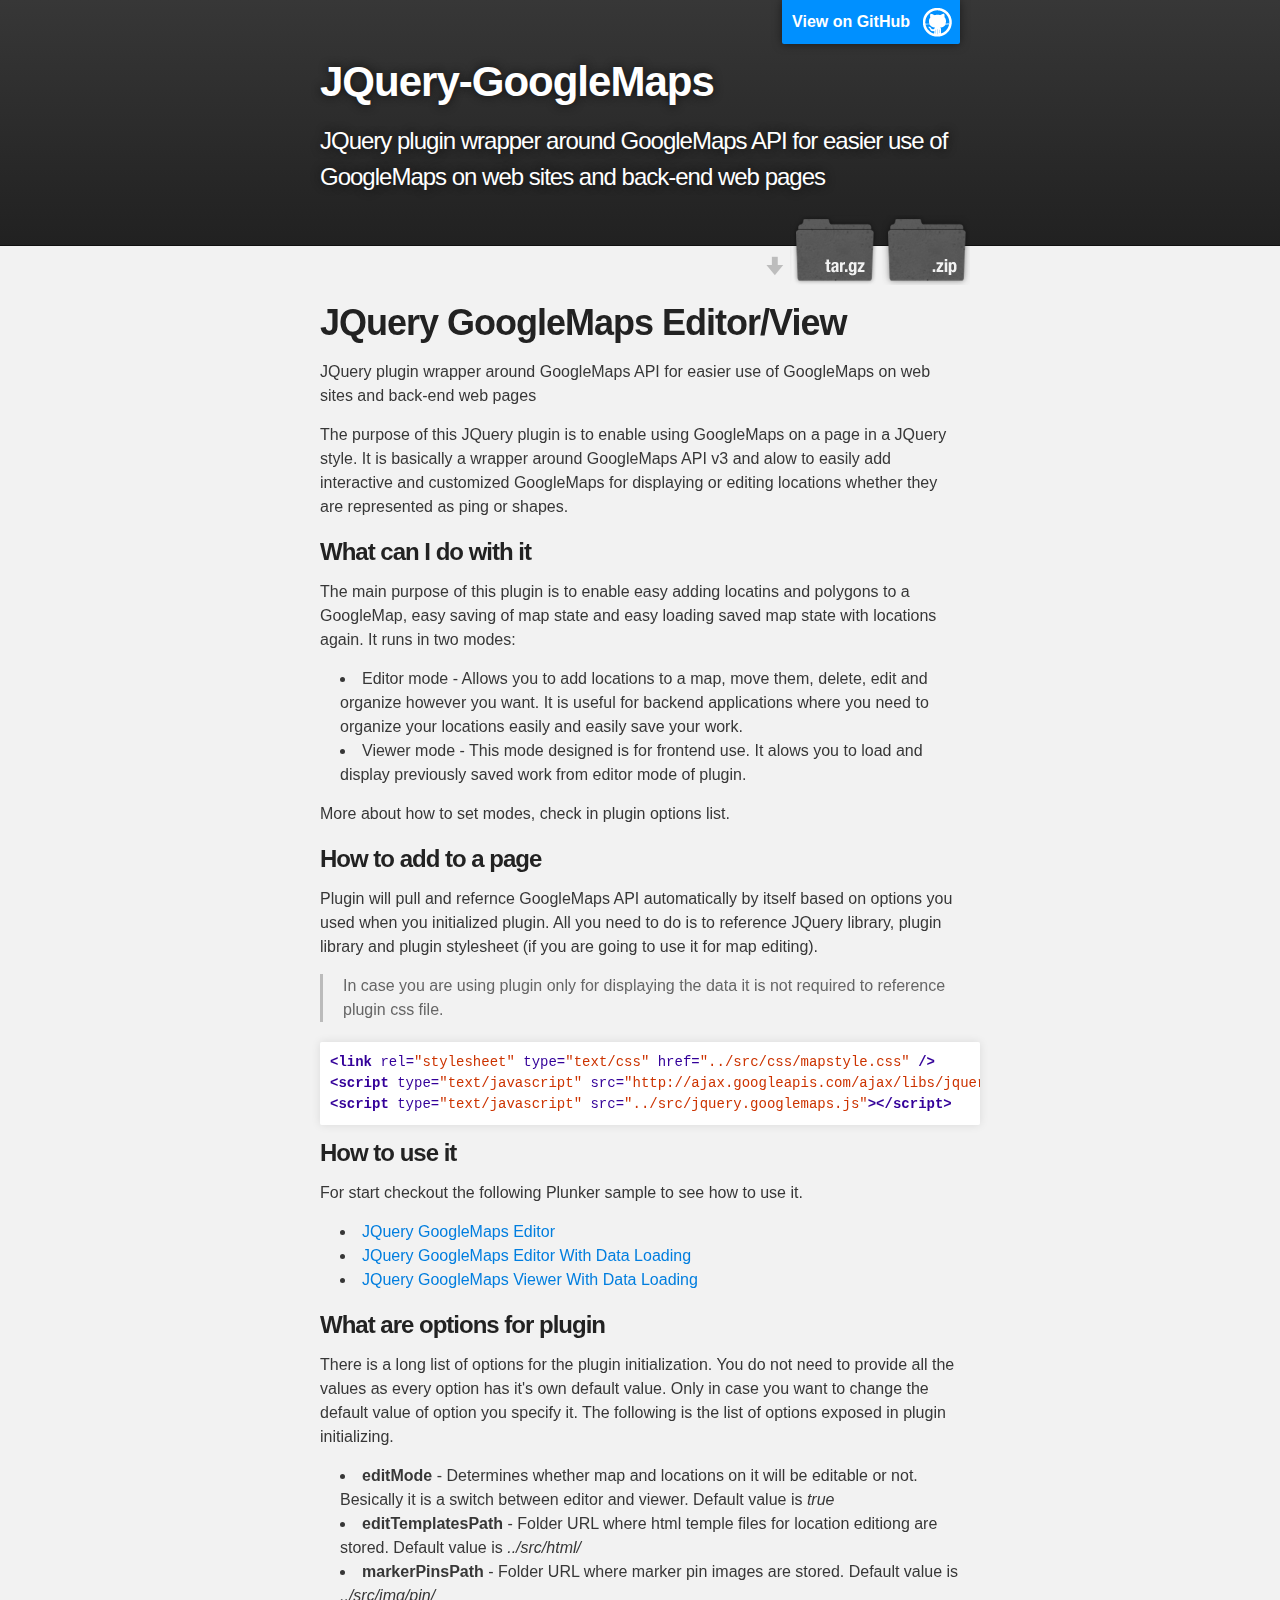
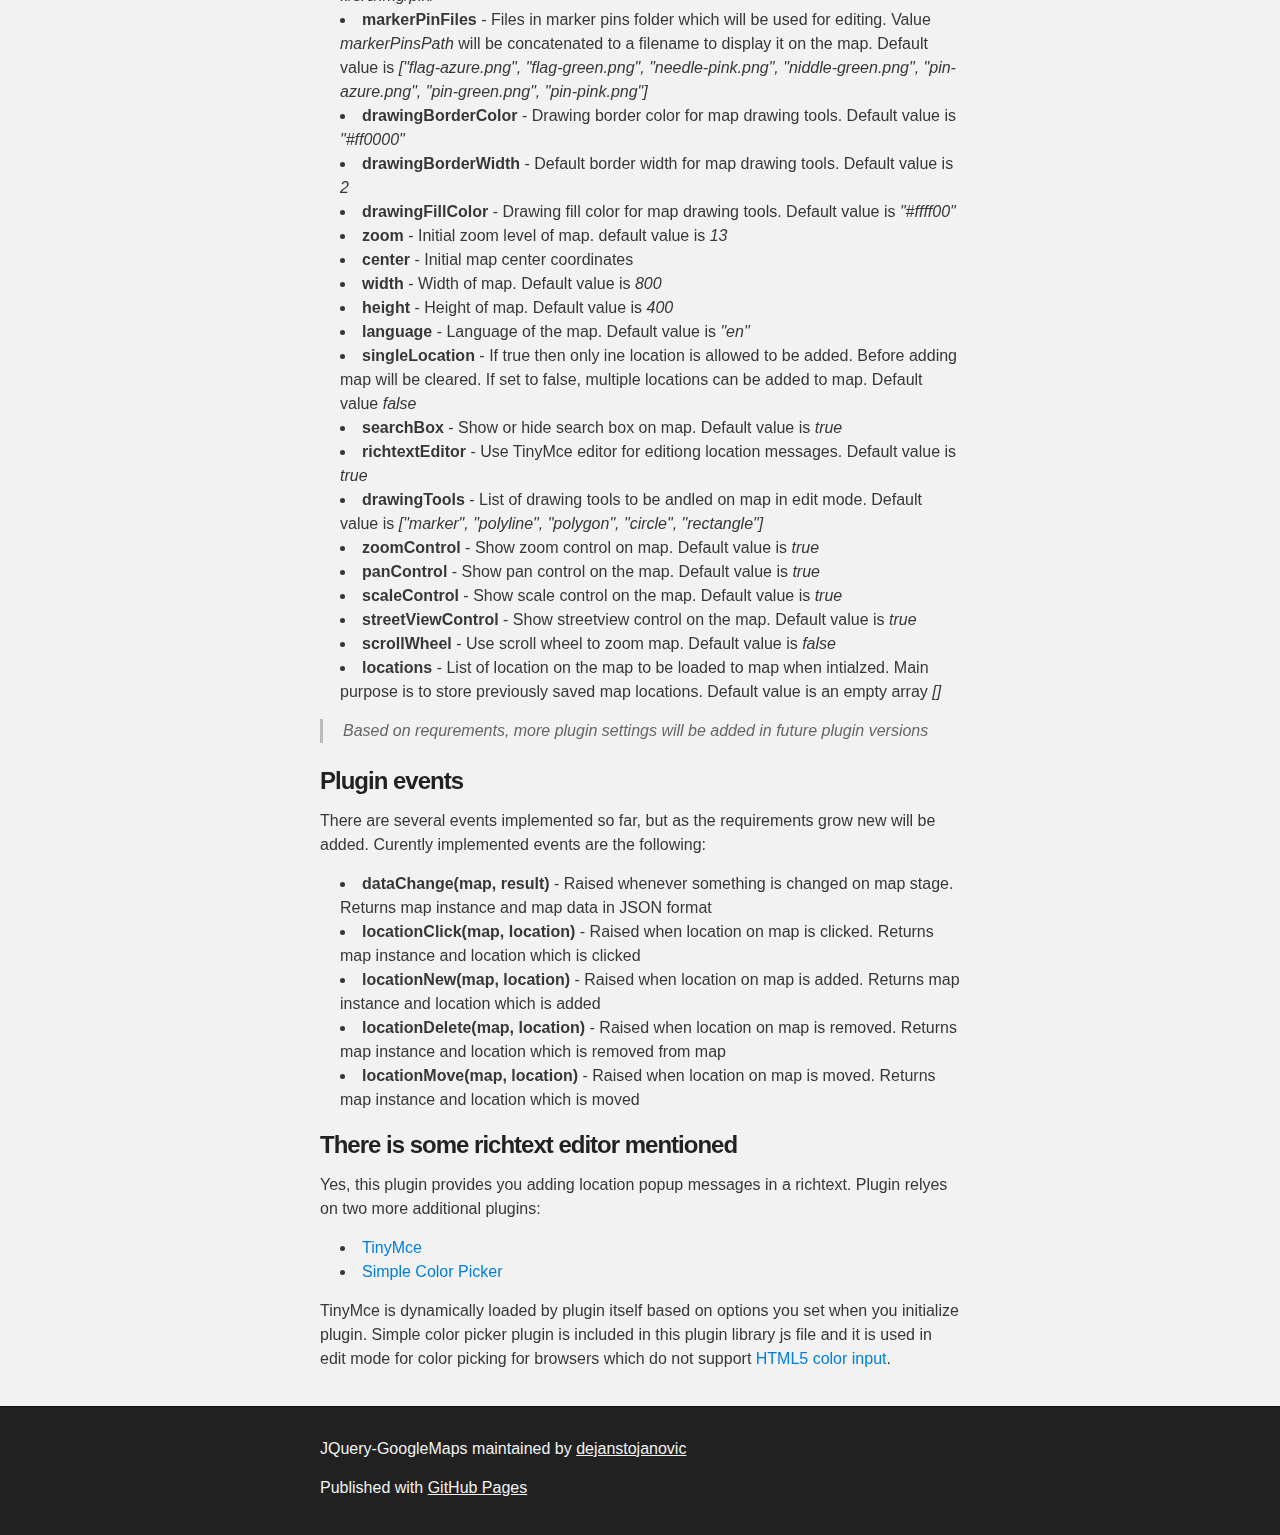
<file: index.html>
<!DOCTYPE html>
<html>

  <head>
    <meta charset='utf-8'>
    <meta http-equiv="X-UA-Compatible" content="chrome=1">
    <meta name="description" content="JQuery-GoogleMaps : JQuery plugin wrapper around GoogleMaps API for easier use of GoogleMaps on web sites and back-end web pages">

    <link rel="stylesheet" type="text/css" media="screen" href="stylesheets/stylesheet.css">

    <title>JQuery-GoogleMaps</title>
  </head>

  <body>

    <!-- HEADER -->
    <div id="header_wrap" class="outer">
        <header class="inner">
          <a id="forkme_banner" href="https://github.com/dejanstojanovic/JQuery-GoogleMaps">View on GitHub</a>

          <h1 id="project_title">JQuery-GoogleMaps</h1>
          <h2 id="project_tagline">JQuery plugin wrapper around GoogleMaps API for easier use of GoogleMaps on web sites and back-end web pages</h2>

            <section id="downloads">
              <a class="zip_download_link" href="https://github.com/dejanstojanovic/JQuery-GoogleMaps/zipball/master">Download this project as a .zip file</a>
              <a class="tar_download_link" href="https://github.com/dejanstojanovic/JQuery-GoogleMaps/tarball/master">Download this project as a tar.gz file</a>
            </section>
        </header>
    </div>

    <!-- MAIN CONTENT -->
    <div id="main_content_wrap" class="outer">
      <section id="main_content" class="inner">
        <h1>
<a name="jquery-googlemaps-editorview" class="anchor" href="#jquery-googlemaps-editorview"><span class="octicon octicon-link"></span></a>JQuery GoogleMaps Editor/View</h1>

<p>JQuery plugin wrapper around GoogleMaps API for easier use of GoogleMaps on web sites and back-end web pages</p>

<p>The purpose of this JQuery plugin is to enable using GoogleMaps on a page in a JQuery style. It is basically a wrapper around GoogleMaps API v3 and alow to easily add interactive and customized GoogleMaps for displaying or editing locations whether they are represented as ping or shapes.</p>

<h3>
<a name="what-can-i-do-with-it" class="anchor" href="#what-can-i-do-with-it"><span class="octicon octicon-link"></span></a>What can I do with it</h3>

<p>The main purpose of this plugin is to enable easy adding locatins and polygons to a GoogleMap, easy saving of map state and easy loading saved map state with locations again.
It runs in two modes:</p>

<ul>
<li>Editor mode - Allows you to add locations to a map, move them, delete, edit and organize however you want. It is useful for backend applications where you need to organize your locations easily and easily save your work.</li>
<li>Viewer mode - This mode designed is for frontend use. It alows you to load and display previously saved work from editor mode of plugin.</li>
</ul><p>More about how to set modes, check in plugin options list.</p>

<h3>
<a name="how-to-add-to-a-page" class="anchor" href="#how-to-add-to-a-page"><span class="octicon octicon-link"></span></a>How to add to a page</h3>

<p>Plugin will pull and refernce GoogleMaps API automatically by itself based on options you used when you initialized plugin. All you need to do is to reference JQuery library, plugin library and plugin stylesheet (if you are going to use it for map editing).</p>

<blockquote>
<p>In case you are using plugin only for displaying the data it is not required to reference plugin css file.</p>
</blockquote>

<div class="highlight highlight-html"><pre><span class="nt">&lt;link</span> <span class="na">rel=</span><span class="s">"stylesheet"</span> <span class="na">type=</span><span class="s">"text/css"</span> <span class="na">href=</span><span class="s">"../src/css/mapstyle.css"</span> <span class="nt">/&gt;</span>
<span class="nt">&lt;script </span><span class="na">type=</span><span class="s">"text/javascript"</span> <span class="na">src=</span><span class="s">"http://ajax.googleapis.com/ajax/libs/jquery/1.11.0/jquery.min.js"</span><span class="nt">&gt;&lt;/script&gt;</span>
<span class="nt">&lt;script </span><span class="na">type=</span><span class="s">"text/javascript"</span> <span class="na">src=</span><span class="s">"../src/jquery.googlemaps.js"</span><span class="nt">&gt;&lt;/script&gt;</span>
</pre></div>

<h3>
<a name="how-to-use-it" class="anchor" href="#how-to-use-it"><span class="octicon octicon-link"></span></a>How to use it</h3>

<p>For start checkout the following Plunker sample to see how to use it.</p>

<ul>
<li><a href="http://embed.plnkr.co/uF61SQ1xzbt7KHMpGkvY/preview">JQuery GoogleMaps Editor</a></li>
<li><a href="http://embed.plnkr.co/nWfvbi/preview">JQuery GoogleMaps Editor With Data Loading</a></li>
<li><a href="http://embed.plnkr.co/3a2otxiOS08ecDQIqZiZ/preview">JQuery GoogleMaps Viewer With Data Loading</a></li>
</ul><h3>
<a name="what-are-options-for-plugin" class="anchor" href="#what-are-options-for-plugin"><span class="octicon octicon-link"></span></a>What are options for plugin</h3>

<p>There is a long list of options for the plugin initialization. You do not need to provide all the values as every option has it's own default value. Only in case you want to change the default value of option you specify it.
The following is the list of options exposed in plugin initializing.</p>

<ul>
<li>
<strong>editMode</strong> - Determines whether map and locations on it will be editable or not. Besically it is a switch between editor and viewer. Default value is <em>true</em>
</li>
<li>
<strong>editTemplatesPath</strong> - Folder URL where html temple files for location editiong are stored. Default value is <em>../src/html/</em>
</li>
<li>
<strong>markerPinsPath</strong> - Folder URL where marker pin images are stored. Default value is <em>../src/img/pin/</em>
</li>
<li>
<strong>markerPinFiles</strong> - Files in marker pins folder which will be used for editing. Value <em>markerPinsPath</em> will be concatenated to a filename to display it on the map. Default value is <em>["flag-azure.png", "flag-green.png", "needle-pink.png", "niddle-green.png", "pin-azure.png", "pin-green.png", "pin-pink.png"]</em>
</li>
<li>
<strong>drawingBorderColor</strong> - Drawing border color for map drawing tools. Default value is <em>"#ff0000"</em>
</li>
<li>
<strong>drawingBorderWidth</strong> - Default border width for map drawing tools. Default value is <em>2</em>
</li>
<li>
<strong>drawingFillColor</strong> - Drawing fill color for map drawing tools. Default value is <em>"#ffff00"</em>
</li>
<li>
<strong>zoom</strong> - Initial zoom level of map. default value is <em>13</em>
</li>
<li>
<strong>center</strong> - Initial map center coordinates</li>
<li>
<strong>width</strong> - Width of map. Default value is <em>800</em>
</li>
<li>
<strong>height</strong> - Height of map. Default value is <em>400</em>
</li>
<li>
<strong>language</strong> - Language of the map. Default value is <em>"en"</em>
</li>
<li>
<strong>singleLocation</strong> - If true then only ine location is allowed to be added. Before adding map will be cleared. If set to false, multiple locations can be added to map. Default value <em>false</em>
</li>
<li>
<strong>searchBox</strong> - Show or hide search box on map. Default value is <em>true</em>
</li>
<li>
<strong>richtextEditor</strong> - Use TinyMce editor for editiong location messages. Default value is <em>true</em>
</li>
<li>
<strong>drawingTools</strong> - List of drawing tools to be andled on map in edit mode. Default value is <em>["marker", "polyline", "polygon", "circle", "rectangle"]</em>
</li>
<li>
<strong>zoomControl</strong> - Show zoom control on map. Default value is <em>true</em>
</li>
<li>
<strong>panControl</strong> - Show pan control on the map. Default value is <em>true</em>
</li>
<li>
<strong>scaleControl</strong> - Show scale control on the map. Default value is <em>true</em>
</li>
<li>
<strong>streetViewControl</strong> - Show streetview control on the map. Default value is <em>true</em>
</li>
<li>
<strong>scrollWheel</strong> - Use scroll wheel to zoom map. Default value is <em>false</em>
</li>
<li>
<strong>locations</strong> - List of location on the map to be loaded to map when intialzed. Main purpose is to store previously saved map locations. Default value is an empty array <em>[]</em>
</li>
</ul><blockquote>
<p><em>Based on requrements, more plugin settings will be added in future plugin versions</em></p>
</blockquote>

<h3>
<a name="plugin-events" class="anchor" href="#plugin-events"><span class="octicon octicon-link"></span></a>Plugin events</h3>

<p>There are several events implemented so far, but as the requirements grow new will be added. Curently implemented events are the following:</p>

<ul>
<li>
<strong>dataChange(map, result)</strong> - Raised whenever something is changed on map stage. Returns map instance and map data in JSON format</li>
<li>
<strong>locationClick(map, location)</strong> - Raised when location on map is clicked. Returns map instance and location which is clicked</li>
<li>
<strong>locationNew(map, location)</strong> - Raised when location on map is added. Returns map instance and location which is added</li>
<li>
<strong>locationDelete(map, location)</strong> - Raised when location on map is removed. Returns map instance and location which is removed from map</li>
<li>
<strong>locationMove(map, location)</strong> - Raised when location on map is moved. Returns map instance and location which is moved</li>
</ul><h3>
<a name="there-is-some-richtext-editor-mentioned" class="anchor" href="#there-is-some-richtext-editor-mentioned"><span class="octicon octicon-link"></span></a>There is some richtext editor mentioned</h3>

<p>Yes, this plugin provides you adding location popup messages in a richtext. Plugin relyes on two more additional plugins:</p>

<ul>
<li><a href="http://www.tinymce.com/">TinyMce</a></li>
<li><a href="https://github.com/rachel-carvalho/simple-color-picker">Simple Color Picker</a></li>
</ul><p>TinyMce is dynamically loaded by plugin itself based on options you set when you initialize plugin. Simple color picker plugin is included in this plugin library js file and it is used in edit mode for color picking for browsers which do not support <a href="http://www.w3schools.com/html/html5_form_input_types.asp">HTML5 color input</a>.</p>
      </section>
    </div>

    <!-- FOOTER  -->
    <div id="footer_wrap" class="outer">
      <footer class="inner">
        <p class="copyright">JQuery-GoogleMaps maintained by <a href="https://github.com/dejanstojanovic">dejanstojanovic</a></p>
        <p>Published with <a href="http://pages.github.com">GitHub Pages</a></p>
      </footer>
    </div>

              <script type="text/javascript">
            var gaJsHost = (("https:" == document.location.protocol) ? "https://ssl." : "http://www.");
            document.write(unescape("%3Cscript src='" + gaJsHost + "google-analytics.com/ga.js' type='text/javascript'%3E%3C/script%3E"));
          </script>
          <script type="text/javascript">
            try {
              var pageTracker = _gat._getTracker("UA-54118455-1");
            pageTracker._trackPageview();
            } catch(err) {}
          </script>


  </body>
</html>
</file>
<file: stylesheets/stylesheet.css>
/*******************************************************************************
Slate Theme for GitHub Pages
by Jason Costello, @jsncostello
*******************************************************************************/

@import url(pygment_trac.css);

/*******************************************************************************
MeyerWeb Reset
*******************************************************************************/

html, body, div, span, applet, object, iframe,
h1, h2, h3, h4, h5, h6, p, blockquote, pre,
a, abbr, acronym, address, big, cite, code,
del, dfn, em, img, ins, kbd, q, s, samp,
small, strike, strong, sub, sup, tt, var,
b, u, i, center,
dl, dt, dd, ol, ul, li,
fieldset, form, label, legend,
table, caption, tbody, tfoot, thead, tr, th, td,
article, aside, canvas, details, embed,
figure, figcaption, footer, header, hgroup,
menu, nav, output, ruby, section, summary,
time, mark, audio, video {
  margin: 0;
  padding: 0;
  border: 0;
  font: inherit;
  vertical-align: baseline;
}

/* HTML5 display-role reset for older browsers */
article, aside, details, figcaption, figure,
footer, header, hgroup, menu, nav, section {
  display: block;
}

ol, ul {
  list-style: none;
}

table {
  border-collapse: collapse;
  border-spacing: 0;
}

/*******************************************************************************
Theme Styles
*******************************************************************************/

body {
  box-sizing: border-box;
  color:#373737;
  background: #212121;
  font-size: 16px;
  font-family: 'Myriad Pro', Calibri, Helvetica, Arial, sans-serif;
  line-height: 1.5;
  -webkit-font-smoothing: antialiased;
}

h1, h2, h3, h4, h5, h6 {
  margin: 10px 0;
  font-weight: 700;
  color:#222222;
  font-family: 'Lucida Grande', 'Calibri', Helvetica, Arial, sans-serif;
  letter-spacing: -1px;
}

h1 {
  font-size: 36px;
  font-weight: 700;
}

h2 {
  padding-bottom: 10px;
  font-size: 32px;
  background: url('../images/bg_hr.png') repeat-x bottom;
}

h3 {
  font-size: 24px;
}

h4 {
  font-size: 21px;
}

h5 {
  font-size: 18px;
}

h6 {
  font-size: 16px;
}

p {
  margin: 10px 0 15px 0;
}

footer p {
  color: #f2f2f2;
}

a {
  text-decoration: none;
  color: #007edf;
  text-shadow: none;

  transition: color 0.5s ease;
  transition: text-shadow 0.5s ease;
  -webkit-transition: color 0.5s ease;
  -webkit-transition: text-shadow 0.5s ease;
  -moz-transition: color 0.5s ease;
  -moz-transition: text-shadow 0.5s ease;
  -o-transition: color 0.5s ease;
  -o-transition: text-shadow 0.5s ease;
  -ms-transition: color 0.5s ease;
  -ms-transition: text-shadow 0.5s ease;
}

a:hover, a:focus {text-decoration: underline;}

footer a {
  color: #F2F2F2;
  text-decoration: underline;
}

em {
  font-style: italic;
}

strong {
  font-weight: bold;
}

img {
  position: relative;
  margin: 0 auto;
  max-width: 739px;
  padding: 5px;
  margin: 10px 0 10px 0;
  border: 1px solid #ebebeb;

  box-shadow: 0 0 5px #ebebeb;
  -webkit-box-shadow: 0 0 5px #ebebeb;
  -moz-box-shadow: 0 0 5px #ebebeb;
  -o-box-shadow: 0 0 5px #ebebeb;
  -ms-box-shadow: 0 0 5px #ebebeb;
}

p img {
  display: inline;
  margin: 0;
  padding: 0;
  vertical-align: middle;
  text-align: center;
  border: none;
}

pre, code {
  width: 100%;
  color: #222;
  background-color: #fff;

  font-family: Monaco, "Bitstream Vera Sans Mono", "Lucida Console", Terminal, monospace;
  font-size: 14px;

  border-radius: 2px;
  -moz-border-radius: 2px;
  -webkit-border-radius: 2px;
}

pre {
  width: 100%;
  padding: 10px;
  box-shadow: 0 0 10px rgba(0,0,0,.1);
  overflow: auto;
}

code {
  padding: 3px;
  margin: 0 3px;
  box-shadow: 0 0 10px rgba(0,0,0,.1);
}

pre code {
  display: block;
  box-shadow: none;
}

blockquote {
  color: #666;
  margin-bottom: 20px;
  padding: 0 0 0 20px;
  border-left: 3px solid #bbb;
}


ul, ol, dl {
  margin-bottom: 15px
}

ul {
  list-style: inside;
  padding-left: 20px;
}

ol {
  list-style: decimal inside;
  padding-left: 20px;
}

dl dt {
  font-weight: bold;
}

dl dd {
  padding-left: 20px;
  font-style: italic;
}

dl p {
  padding-left: 20px;
  font-style: italic;
}

hr {
  height: 1px;
  margin-bottom: 5px;
  border: none;
  background: url('../images/bg_hr.png') repeat-x center;
}

table {
  border: 1px solid #373737;
  margin-bottom: 20px;
  text-align: left;
 }

th {
  font-family: 'Lucida Grande', 'Helvetica Neue', Helvetica, Arial, sans-serif;
  padding: 10px;
  background: #373737;
  color: #fff;
 }

td {
  padding: 10px;
  border: 1px solid #373737;
 }

form {
  background: #f2f2f2;
  padding: 20px;
}

/*******************************************************************************
Full-Width Styles
*******************************************************************************/

.outer {
  width: 100%;
}

.inner {
  position: relative;
  max-width: 640px;
  padding: 20px 10px;
  margin: 0 auto;
}

#forkme_banner {
  display: block;
  position: absolute;
  top:0;
  right: 10px;
  z-index: 10;
  padding: 10px 50px 10px 10px;
  color: #fff;
  background: url('../images/blacktocat.png') #0090ff no-repeat 95% 50%;
  font-weight: 700;
  box-shadow: 0 0 10px rgba(0,0,0,.5);
  border-bottom-left-radius: 2px;
  border-bottom-right-radius: 2px;
}

#header_wrap {
  background: #212121;
  background: -moz-linear-gradient(top, #373737, #212121);
  background: -webkit-linear-gradient(top, #373737, #212121);
  background: -ms-linear-gradient(top, #373737, #212121);
  background: -o-linear-gradient(top, #373737, #212121);
  background: linear-gradient(top, #373737, #212121);
}

#header_wrap .inner {
  padding: 50px 10px 30px 10px;
}

#project_title {
  margin: 0;
  color: #fff;
  font-size: 42px;
  font-weight: 700;
  text-shadow: #111 0px 0px 10px;
}

#project_tagline {
  color: #fff;
  font-size: 24px;
  font-weight: 300;
  background: none;
  text-shadow: #111 0px 0px 10px;
}

#downloads {
  position: absolute;
  width: 210px;
  z-index: 10;
  bottom: -40px;
  right: 0;
  height: 70px;
  background: url('../images/icon_download.png') no-repeat 0% 90%;
}

.zip_download_link {
  display: block;
  float: right;
  width: 90px;
  height:70px;
  text-indent: -5000px;
  overflow: hidden;
  background: url(../images/sprite_download.png) no-repeat bottom left;
}

.tar_download_link {
  display: block;
  float: right;
  width: 90px;
  height:70px;
  text-indent: -5000px;
  overflow: hidden;
  background: url(../images/sprite_download.png) no-repeat bottom right;
  margin-left: 10px;
}

.zip_download_link:hover {
  background: url(../images/sprite_download.png) no-repeat top left;
}

.tar_download_link:hover {
  background: url(../images/sprite_download.png) no-repeat top right;
}

#main_content_wrap {
  background: #f2f2f2;
  border-top: 1px solid #111;
  border-bottom: 1px solid #111;
}

#main_content {
  padding-top: 40px;
}

#footer_wrap {
  background: #212121;
}



/*******************************************************************************
Small Device Styles
*******************************************************************************/

@media screen and (max-width: 480px) {
  body {
    font-size:14px;
  }

  #downloads {
    display: none;
  }

  .inner {
    min-width: 320px;
    max-width: 480px;
  }

  #project_title {
  font-size: 32px;
  }

  h1 {
    font-size: 28px;
  }

  h2 {
    font-size: 24px;
  }

  h3 {
    font-size: 21px;
  }

  h4 {
    font-size: 18px;
  }

  h5 {
    font-size: 14px;
  }

  h6 {
    font-size: 12px;
  }

  code, pre {
    min-width: 320px;
    max-width: 480px;
    font-size: 11px;
  }

}
</file>
